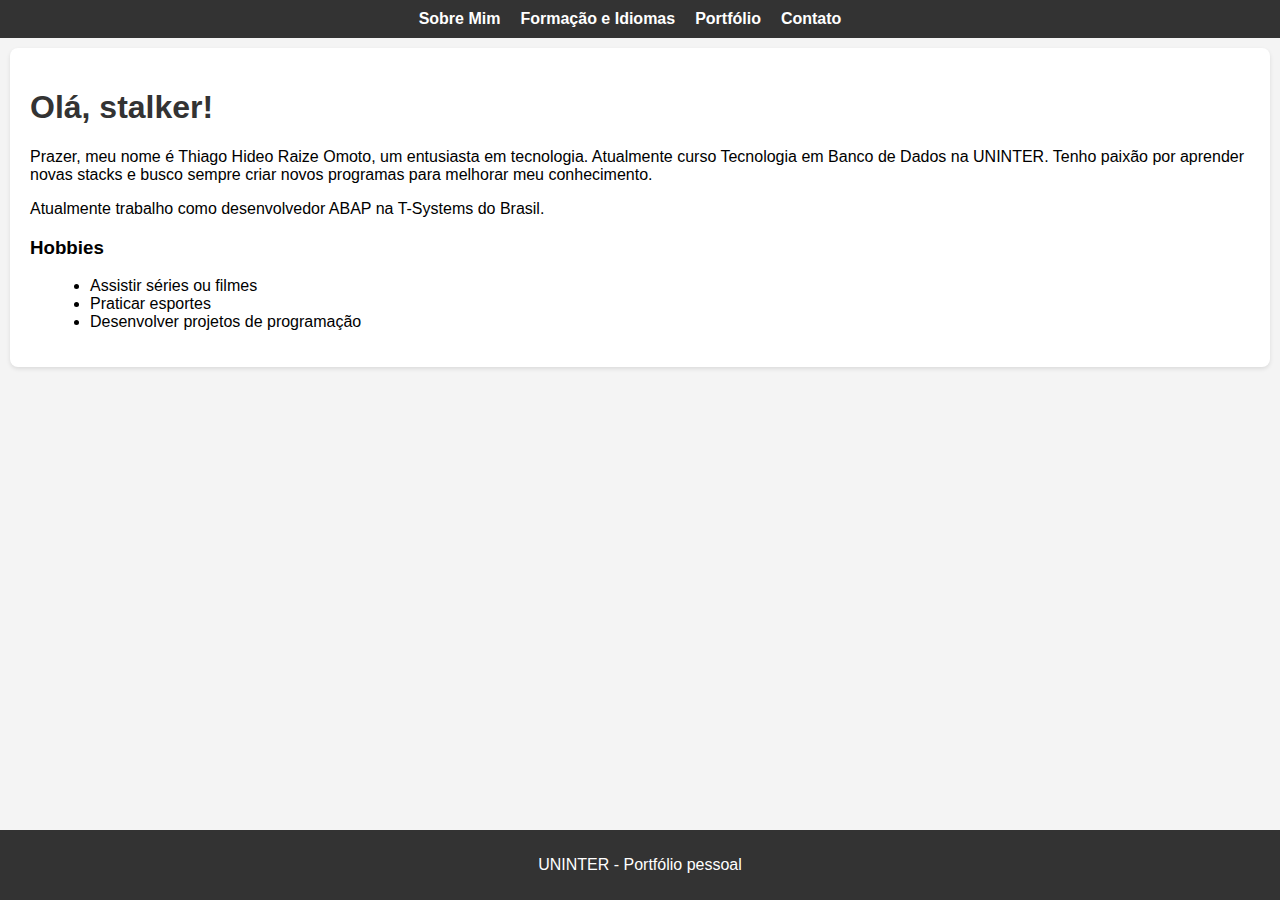
<file: index.html>
<!DOCTYPE html>
<html lang="en">
  <head>
    <meta charset="UTF-8" />
    <meta name="viewport" content="width=device-width, initial-scale=1.0" />
    <link rel="stylesheet" href="style.css" />
    <!-- importa o style.css -->
    <title>Portfólio pessoal</title>
  </head>
  <body>
    <header>
      <nav>
        <ul>
          <!-- Foram criados links para acesso dos conteudos -->
          <li><a href="index.html">Sobre Mim</a></li>
          <li><a href="formacao.html">Formação e Idiomas</a></li>
          <li><a href="portfolio.html">Portfólio</a></li>
          <li><a href="contato.html">Contato</a></li>
        </ul>
      </nav>
    </header>

    <section class="about">
      <h1>Olá, stalker!</h1>
      <!-- Titulo -->
      <p>
        Prazer, meu nome é Thiago Hideo Raize Omoto, um entusiasta em
        tecnologia. Atualmente curso Tecnologia em Banco de Dados na UNINTER.
        Tenho paixão por aprender novas stacks e busco sempre criar novos
        programas para melhorar meu conhecimento.
        <!-- Parágrafo -->
      </p>
      <p>Atualmente trabalho como desenvolvedor ABAP na T-Systems do Brasil.</p>
      <h3>Hobbies</h3>
      <!-- Titulo -->
      <ul>
        <li>Assistir séries ou filmes</li>
        <!-- Lista -->
        <li>Praticar esportes</li>
        <li>Desenvolver projetos de programação</li>
      </ul>
    </section>

    <footer>
      <!-- O rodapé é apenas um charme para o site ficar mais visual -->
      <p>UNINTER - Portfólio pessoal</p>
    </footer>
  </body>
</html>
</file>
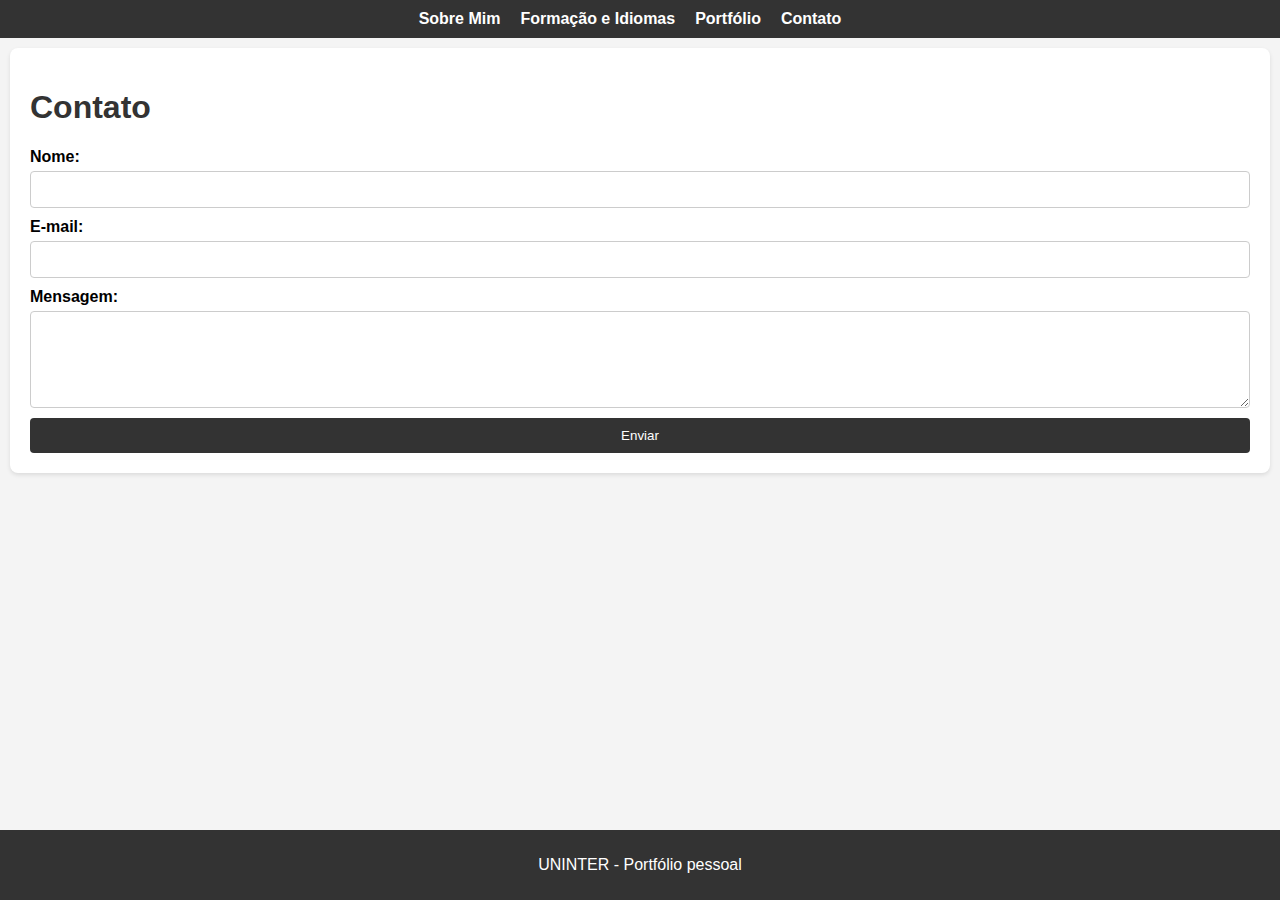
<file: contato.html>
<!DOCTYPE html>
<html lang="en">
  <head>
    <meta charset="UTF-8" />
    <meta name="viewport" content="width=device-width, initial-scale=1.0" />
    <link rel="stylesheet" href="style.css" />
    <!-- importa o style.css -->
    <title>Contato</title>
  </head>
  <body>
    <header>
      <nav>
        <ul>
          <!-- Foram criados links para acesso dos conteudos -->
          <li><a href="index.html">Sobre Mim</a></li>
          <li><a href="formacao.html">Formação e Idiomas</a></li>
          <li><a href="portfolio.html">Portfólio</a></li>
          <li><a href="contato.html">Contato</a></li>
        </ul>
      </nav>
    </header>

    <section class="contact">
      <h1>Contato</h1>
      <!-- Título -->
      <form action="#" method="POST">
        <label for="name">Nome:</label>
        <!-- Criação de inputs para a pessoa entrar em contato, os campos são obrigatórios para o envio -->
        <input type="text" id="name" name="name" required />

        <label for="email">E-mail:</label>
        <input type="email" id="email" name="email" required />

        <label for="message">Mensagem:</label>
        <!-- Criação de area de texto para a mensagem -->
        <textarea id="message" name="message" rows="5" required></textarea>

        <button type="submit">Enviar</button>
        <!-- Botão enviar -->
      </form>
    </section>

    <footer>
      <!-- O rodapé é apenas um charme para o site ficar mais visual -->
      <p>UNINTER - Portfólio pessoal</p>
    </footer>
  </body>
</html>
</file>
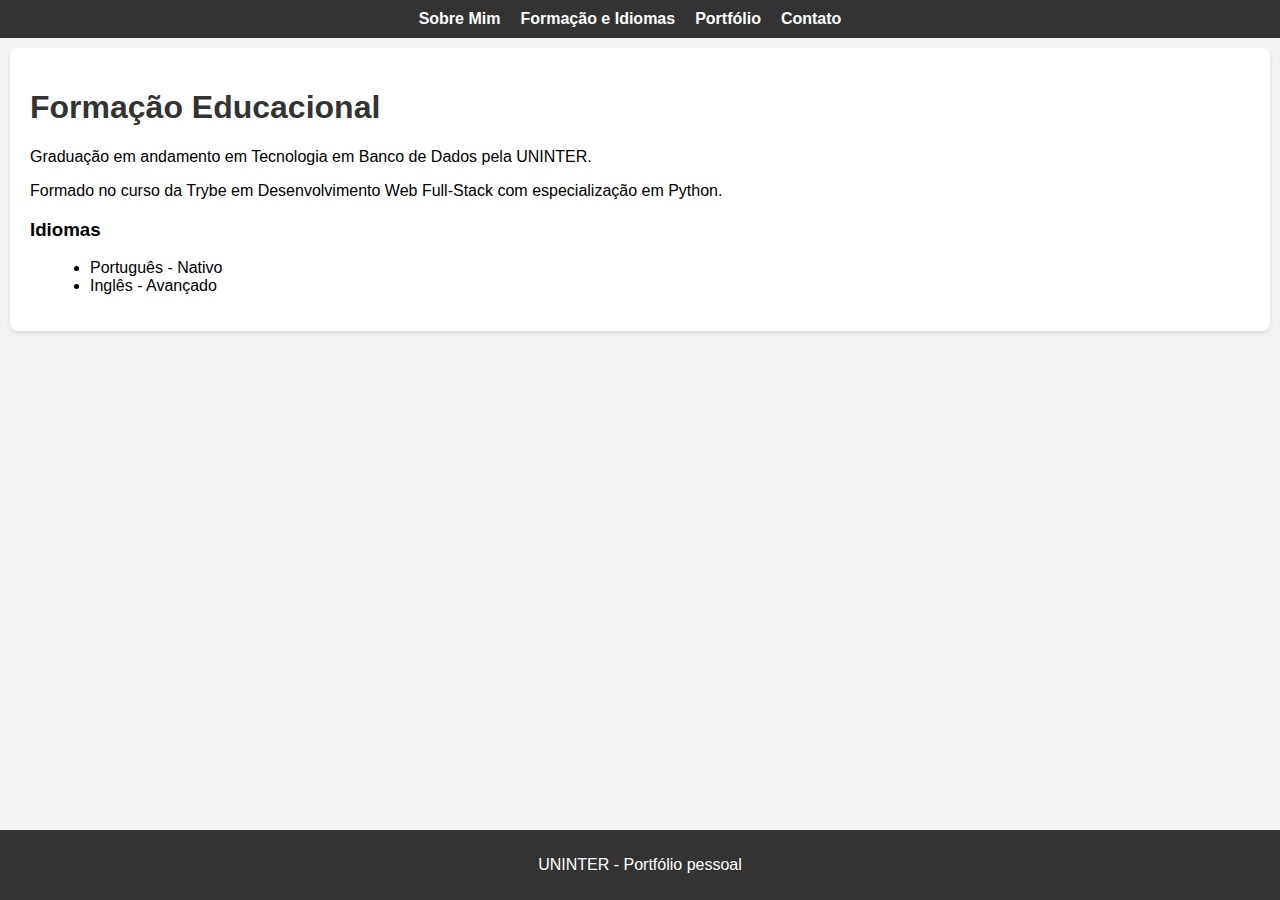
<file: formacao.html>
<!DOCTYPE html>
<html lang="en">
  <head>
    <meta charset="UTF-8" />
    <meta name="viewport" content="width=device-width, initial-scale=1.0" />
    <link rel="stylesheet" href="style.css" />
    <!-- importa o style.css -->
    <title>Formação e Idiomas</title>
  </head>
  <body>
    <header>
      <nav>
        <ul>
          <!-- Foram criados links para acesso dos conteudos -->
          <li><a href="index.html">Sobre Mim</a></li>
          <li><a href="formacao.html">Formação e Idiomas</a></li>
          <li><a href="portfolio.html">Portfólio</a></li>
          <li><a href="contato.html">Contato</a></li>
        </ul>
      </nav>
    </header>

    <section class="education">
      <h1>Formação Educacional</h1>
      <!-- Título -->
      <p>
        Graduação em andamento em Tecnologia em Banco de Dados pela UNINTER.
        <!-- Parágrafo -->
      </p>
      <p>
        Formado no curso da Trybe em Desenvolvimento Web Full-Stack com
        especialização em Python.
      </p>
      <h3>Idiomas</h3>
      <ul>
        <li>Português - Nativo</li>
        <!-- Lista -->
        <li>Inglês - Avançado</li>
      </ul>
    </section>

    <footer>
      <!-- O rodapé é apenas um charme para o site ficar mais visual -->
      <p>UNINTER - Portfólio pessoal</p>
    </footer>
  </body>
</html>
</file>
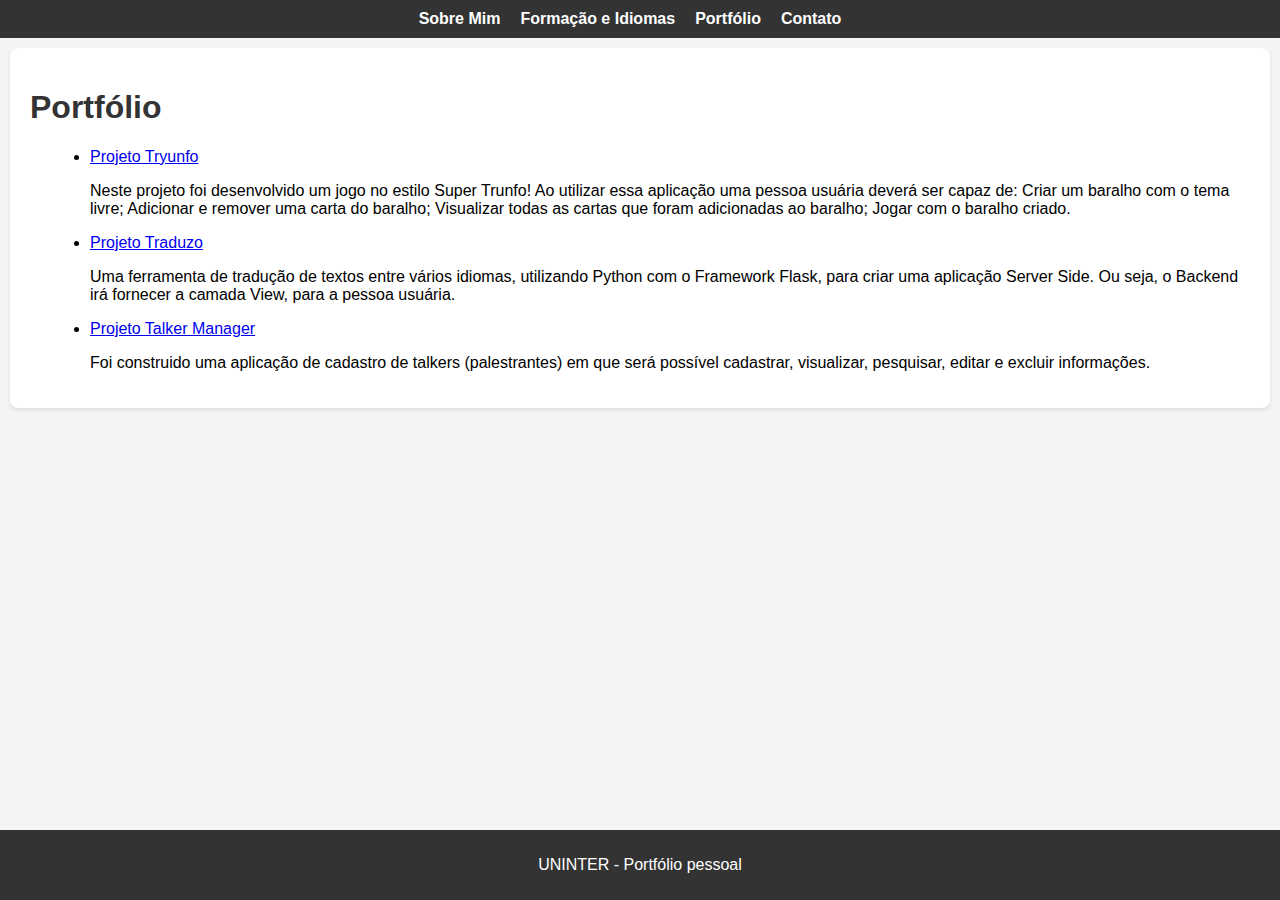
<file: portfolio.html>
<!DOCTYPE html>
<html lang="en">
  <head>
    <meta charset="UTF-8" />
    <meta name="viewport" content="width=device-width, initial-scale=1.0" />
    <link rel="stylesheet" href="style.css" />
    <!-- importa o style.css -->
    <title>Portfólio</title>
  </head>
  <body>
    <header>
      <nav>
        <ul>
          <!-- Foram criados links para acesso dos conteudos -->
          <li><a href="index.html">Sobre Mim</a></li>
          <li><a href="formacao.html">Formação e Idiomas</a></li>
          <li><a href="portfolio.html">Portfólio</a></li>
          <li><a href="contato.html">Contato</a></li>
        </ul>
      </nav>
    </header>

    <section class="portfolio">
      <h1>Portfólio</h1>
      <!-- Título -->
      <ul>
        <li>
          <!-- Links para acessar os projetos no meu github -->
          <a href="https://github.com/Thromoto/project-tryunfo" target="_blank"
            >Projeto Tryunfo</a
          >
          <p>
            <!-- Parágrafos com descritivos sobre cada projeto -->
            Neste projeto foi desenvolvido um jogo no estilo Super Trunfo! Ao
            utilizar essa aplicação uma pessoa usuária deverá ser capaz de:
            Criar um baralho com o tema livre; Adicionar e remover uma carta do
            baralho; Visualizar todas as cartas que foram adicionadas ao
            baralho; Jogar com o baralho criado.
          </p>
        </li>
        <li>
          <a href="https://github.com/Thromoto/python-traduzo" target="_blank"
            >Projeto Traduzo</a
          >
          <p>
            Uma ferramenta de tradução de textos entre vários idiomas,
            utilizando Python com o Framework Flask, para criar uma aplicação
            Server Side. Ou seja, o Backend irá fornecer a camada View, para a
            pessoa usuária.
          </p>
        </li>
        <li>
          <a
            href="https://github.com/Thromoto/project-talker-manager"
            target="_blank"
            >Projeto Talker Manager</a
          >
          <p>
            Foi construido uma aplicação de cadastro de talkers (palestrantes)
            em que será possível cadastrar, visualizar, pesquisar, editar e
            excluir informações.
          </p>
        </li>
      </ul>
    </section>

    <footer>
      <!-- O rodapé é apenas um charme para o site ficar mais visual -->
      <p>UNINTER - Portfólio pessoal</p>
    </footer>
  </body>
</html>
</file>
<file: style.css>
/* CSS simples que abrange todas as paginas, porém bem organizado e limpo */

body {
    font-family: Arial, sans-serif;
    margin: 0;
    padding: 0;
    background-color: #f4f4f4;
}

header {
    background-color: #333;
    color: white;
    padding: 10px 0;
}

nav ul {
    list-style: none;
    margin: 0;
    padding: 0;
    display: flex;
    justify-content: center;
}

nav ul li {
    margin-right: 20px;
}

nav ul li a {
    color: white;
    text-decoration: none;
    font-weight: bold;
}

nav ul li a:hover {
    color: #bbbbb9;
}

section {
    padding: 20px;
    margin: 10px;
    background-color: white;
    border-radius: 8px;
    box-shadow: 0 2px 4px rgba(0, 0, 0, 0.1);
}

h1, h2 {
    color: #333;
}

ul {
    list-style-type: disc;
    margin-left: 20px;
}

form {
    display: flex;
    flex-direction: column;
}

form label {
    margin-bottom: 5px;
    font-weight: bold;
}

form input, form textarea {
    padding: 10px;
    margin-bottom: 10px;
    border: 1px solid #ccc;
    border-radius: 4px;
}

form button {
    padding: 10px;
    background-color: #333;
    color: white;
    border: none;
    border-radius: 4px;
    cursor: pointer;
}

form button:hover {
    background-color: #555;
}

footer {
    background-color: #333;
    color: white;
    text-align: center;
    padding: 10px 0;
    position: fixed;
    bottom: 0;
    width: 100%;
}
</file>
